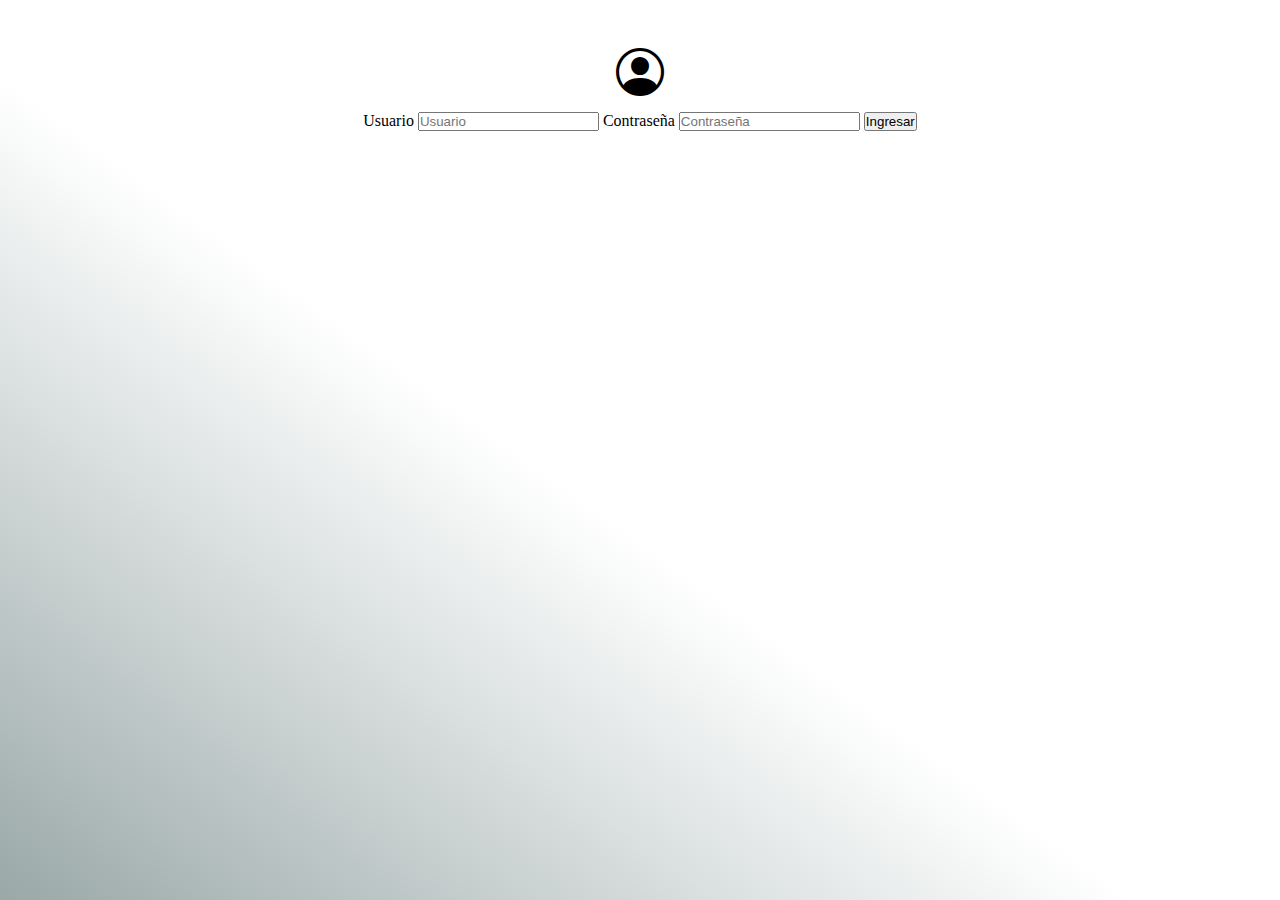
<file: index.html>
<!DOCTYPE html>
<html lang="en">
<head>
    <meta charset="UTF-8">
    <meta http-equiv="X-UA-Compatible" content="IE=edge">
    <meta name="viewport" content="width=device-width, initial-scale=1.0">
    <title>JavaScript Project</title>
    <link rel="stylesheet" href="styles.css">
    <!-- Bootstrap CSS -->
    <link href="https://cdn.jsdelivr.net/npm/bootstrap@5.1.3/dist/css/bootstrap.min.css" rel="stylesheet" integrity="sha384-1BmE4kWBq78iYhFldvKuhfTAU6auU8tT94WrHftjDbrCEXSU1oBoqyl2QvZ6jIW3" crossorigin="anonymous">
    <!-- BS Icons -->
    <link rel="stylesheet" href="https://cdn.jsdelivr.net/npm/bootstrap-icons@1.9.1/font/bootstrap-icons.css">
</head>
<body>
<div class="container-fluid">
<header class="userBlock col-12">   
<!-- ################## Form ################## -->  
    <div class="userForm col-xl-2 col-lg-6 col-md-6 text-center row">
        <i class="bi bi-person-circle userLogo" alt="Logo"></i>
            <label label for=   "" class="form-label">Usuario</label>
                <input type="text"  id="username" placeholder="Usuario">
            <label for="" class="form-label">Contraseña</label>
                <input type="nombre" id="password" placeholder="Contraseña">
<!--             <input class="mt-3 ml-1 btn col-5 col-md-5 mx-auto btn-sm bg-white border" type="submit" value="Crear usuario" Onclick="createUser()"> -->
            <input class="mt-3 btn col-5 col-md-5 mx-auto btn-sm bg-white border" type="submit" value="Ingresar" OnClick="logIn()">
            <div id="errorMsg"></div>
    </div> 
</header>
</div>
    <!------------------------ footer -------------------------->
<footer>
    <!-------------------- to be filled ----------------------->
</footer>
<!-------------------- Scripts ----------------------->
<script src="javascript.js"></script>
<script src="https://cdn.jsdelivr.net/npm/bootstrap@5.2.0/dist/js/bootstrap.bundle.min.js" integrity="sha384-A3rJD856KowSb7dwlZdYEkO39Gagi7vIsF0jrRAoQmDKKtQBHUuLZ9AsSv4jD4Xa" crossorigin="anonymous"></script>
</body>
</html>
</file>
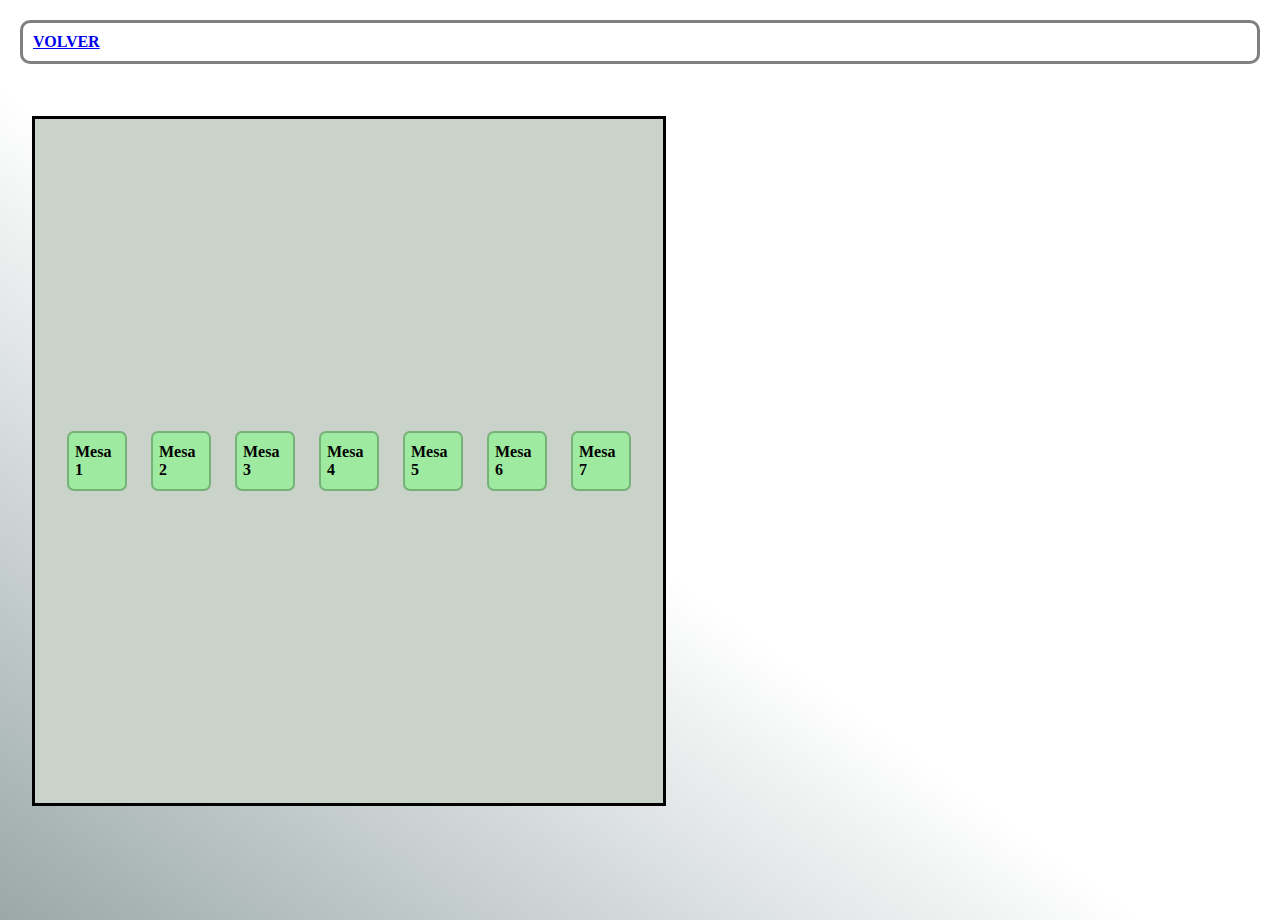
<file: plano.html>
<!DOCTYPE html>
<html lang="en">
<head>
    <meta charset="UTF-8">
    <meta http-equiv="X-UA-Compatible" content="IE=edge">
    <meta name="viewport" content="width=device-width, initial-scale=1.0">
    <title>JavaScript Project</title>
    <link rel="stylesheet" href="styles.css">
    <!-- Bootstrap CSS -->
    <link href="https://cdn.jsdelivr.net/npm/bootstrap@5.1.3/dist/css/bootstrap.min.css" rel="stylesheet" integrity="sha384-1BmE4kWBq78iYhFldvKuhfTAU6auU8tT94WrHftjDbrCEXSU1oBoqyl2QvZ6jIW3" crossorigin="anonymous">
    <!-- BS Icons -->
    <link rel="stylesheet" href="https://cdn.jsdelivr.net/npm/bootstrap-icons@1.9.1/font/bootstrap-icons.css">
</head>
<body>
    <header > 
    </header> 
        <div class="container-fluid mt-0">
            <p class="return col-1 text-center"><a href="index.html">VOLVER</a></p>
                <div class="plane">
                    <div class="userBlock col-12"> 
                        <!-- PLANO DE MESAS -->
                        <div class="map text-center">   
                            <div class="clientTable" Id="clientTable1">Mesa 1</div>        
                            <div class="clientTable" Id="clientTable2">Mesa 2</div>        
                            <div class="clientTable" Id="clientTable3">Mesa 3</div>        
                            <div class="clientTable" Id="clientTable4">Mesa 4</div>        
                            <div class="clientTable" Id="clientTable5">Mesa 5</div>        
                            <div class="clientTable" Id="clientTable6">Mesa 6</div>        
                            <div class="clientTable" Id="clientTable7">Mesa 7</div>        
                        </div>
                        <!-- PANEL DE CONTROL AL ABRIR UNA MESA -->
                        <div class="controlPanel">
                            <div class="panelList">
                                <div id="items">                     
                                    <li class="liColor">Detalle</li>                       
                                </div>
                                <div id="priceperUnit">                        
                                    <li class="liColor">P.Uni</li>
                                </div>
                                <div class="total" id="totalPrice">
                                    <li class="liColor">Total</li>                        
                                </div>                                
                            </div>
                            <div class="totalfinal" id="tableTotal">TableTotal</div>                            
                        </div> 
                        <!-- PANEL DE ITEMS PARA AGREGAR A LA MESA -->
                        <div class="itemsPanel"></div>
                    </div>         
                </div>
        </div>
<!------------------------ footer -------------------------->
<footer>
<!-------------------- to be filled ----------------------->
</footer>
<!-------------------- Scripts ----------------------->
<script src="plano.js"></script>
<script src="https://cdn.jsdelivr.net/npm/bootstrap@5.2.0/dist/js/bootstrap.bundle.min.js" integrity="sha384-A3rJD856KowSb7dwlZdYEkO39Gagi7vIsF0jrRAoQmDKKtQBHUuLZ9AsSv4jD4Xa" crossorigin="anonymous"></script>
</body>
</html>
</file>
<file: styles.css>
/* VISIBILITY  */

* {
    margin: 0;
    padding: 0;
    box-sizing: border-box;
    
}

body {
    background: rgb(154,168,168);
    background: linear-gradient(36deg, rgba(154,168,168,1) 0%, rgba(255,255,255,1) 45%);
    min-height: 100vh;
    
}

.userForm {
    visibility: visible;
}


.userBlock {
    display: flex;
    justify-content: center;    
    padding: 2rem;
}

.userLogo {
    font-size: 3rem;
    display: flex;
    flex-direction: column;
    align-items: center;
    padding: 1rem;
}

.userCaption {
    font-size: 1rem;
}

/* SCREEN CONFIG */

.map {
    background-color: rgb(201, 211, 201);
    padding: 300px 20px;
    border-style: solid;
    display: flex;
}

.plane {
    display: flex;
    flex-direction: row;
}

.clientTable, .tableItem {
    background-color: rgb(159, 234, 161);
    font-weight: bolder;
    min-height: 60px;
    min-width: 60px;
    margin: 12px;
    padding: 6px;
    border-style: solid;
    border-width: 2px;
    border-radius: 7px;
    border-color: rgb(118, 177, 120);
    display: flex;
    justify-content: center;
    align-items: center;
}

li {
    list-style: none;
}

.controlPanel {
    padding: 3rem;
    margin: 30px;
    display: flex;
    flex-direction: column;
    border-style: solid;
    border-color: grey;
    min-height: 400px;
    visibility: hidden;
}

.panelList {
    display: flex;
    flex-direction: row;
}


.itemsPanel {
    visibility: hidden;
}

.total {
    margin-left: 2rem;
}



.liColor {
    background-color: grey;
    border-style: solid;
    border-color: white;
    padding: 0px 6px 0px 6px;
    text-align: center;
    font-weight: bold;
    list-style: none;
}


/* MISC CSS */

.return {
    color: black(172, 165, 165);
    margin: 20px;
    padding: 10px;
    font-weight: bolder;
    border-style: solid;
    border-radius: 10px;
    border-color: grey;
}

#errorMsg {
    padding-top: 1rem;
    white-space: nowrap;
}

.totalfinal {    
    white-space: nowrap;
    font-weight: bold;   
    padding: 1rem;
    text-align: right;
}
</file>
